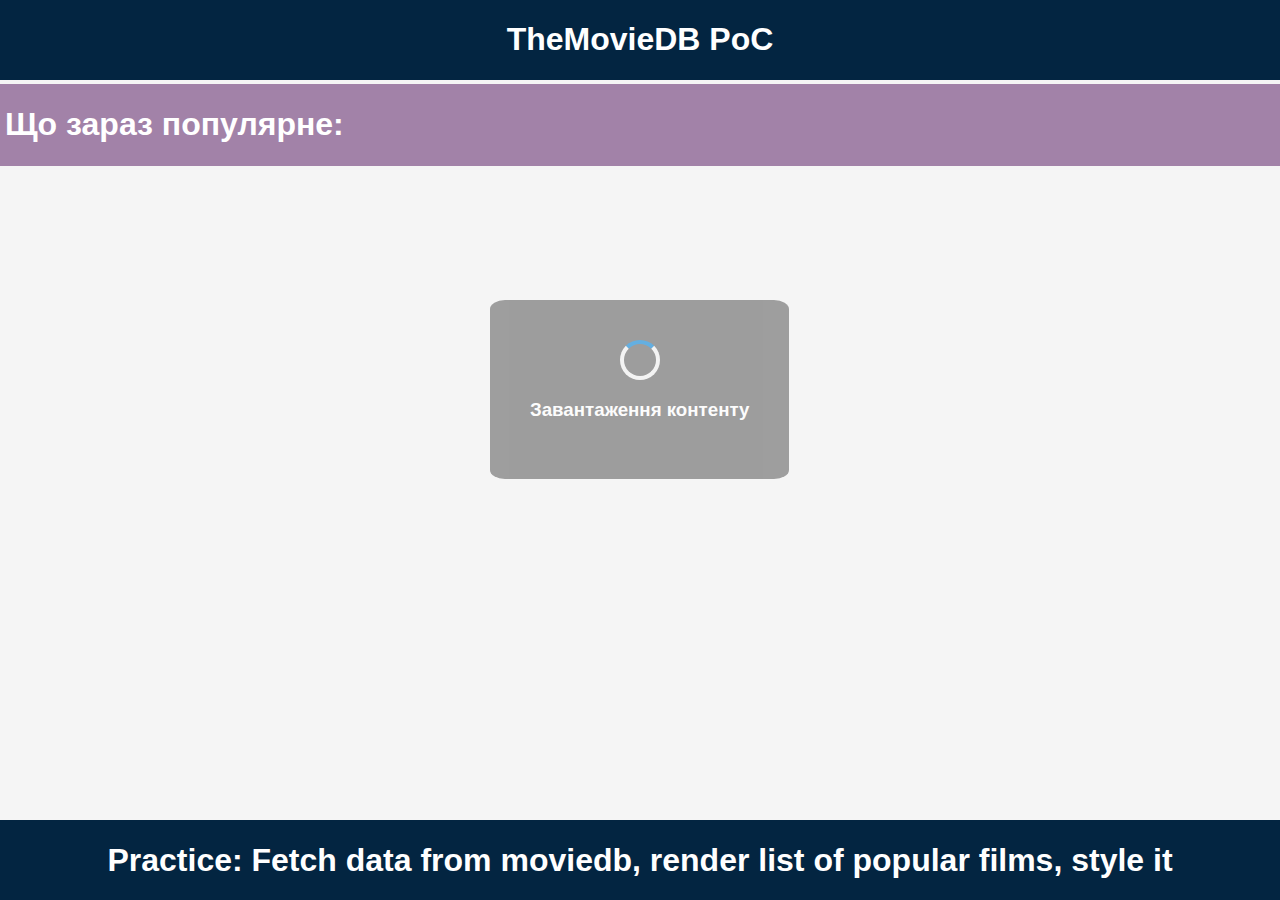
<file: modul2(DOMApi)/Practice Fetch data from moviedb, render list of popular films, style it/index.html>
<!DOCTYPE html>
<html lang="en">
<head>
    <meta charset="UTF-8">
    <meta http-equiv="X-UA-Compatible" content="IE=edge">
    <meta name="viewport" content="width=device-width, initial-scale=1.0">
    <link rel="stylesheet" href="./css/style.css" />
    <title>TheMovieDB PoC</title>
</head>
<body>
    <div class="wrapper">
        <header class="header">
            <div class="header__container container">
                <h1>TheMovieDB PoC</h1>
            </div>
        </header>
        <div id="loading-procces" class="main__loading">
            <div class="main__loading-icon"></div>
            <h3>Завантаження контенту</h3>
        </div>
        <main class="main">
            <div class="main__container container">
                <div class="main__title"><h1>Що зараз популярне:</h2></div>
                <div id="content" class="main__content">
                </div>
            </div>
        </main>
        <footer class="footer">
            <div class="footer__container container">
                <h1>Practice: Fetch data from moviedb, render list of popular films, style it</h1>
            </div>
        </footer>
    </div>
    <script type="module" src="./src/script.js"></script>
</body>
</html>
</file>
<file: modul2(DOMApi)/Practice Fetch data from moviedb, render list of popular films, style it/css/style.css>
html, body{
    height: 100%;
    font-family: sans-serif;
    margin: 0;
    padding: 0;

}

.wrapper{
    height: 100%;
    display: flex;
    flex-direction: column;
}
.container {
    max-width: 1280px;
    margin: 0px auto;
}
.header{
    background-color: #032541;
    text-align: center;
}

.main{
    background-color: whitesmoke;
    flex: 1 1 auto;
}
.main__container{
    display: flex;
    flex-direction: column;
}
.main__title{
    background-color: #a282a8;
    padding-top: 1px;
    padding-bottom: 1px;
    padding-left: 5px;
    margin-bottom: 4px;
    margin-top: 4px;
}
.main__content{
    flex-grow:1;
    display: flex;
    flex-wrap: wrap;
    align-items: stretch;
    justify-content: space-between;
}
.card{
    display: flex;
    flex-direction: column;
    align-items: stretch;
    max-width: 300px;
    max-height: 600px;
    padding: 4px;
    background-color:rgb(192, 194, 194);
    margin-bottom: 20px;
    border: 1px solid gray;
    box-shadow: 10px 5px 5px #032541;
}

.card-image{
    object-fit: fill;
    max-width: 100%;
    min-height: calc(100px * 1.5);
}

.card__title{
    font-size: 18px larger;
}
.main__loading{
    margin: 0px auto;
    position: absolute;
    top: calc(50% - 150px);
    left: calc(50% - 150px);
    padding: 40px;
    border-radius: 5%;
    background-color: gray;
    opacity: 75%;
    display: flex;
    align-items: center;
    flex-direction: column;
}
.main__loading-icon {
    border: 4px solid #f3f3f3; 
    border-top: 4px solid #3498db; 
    border-radius: 50%;
    width: 32px;
    height: 32px;
    animation: spin 2s linear infinite;
}

@keyframes spin {
    0% {
    transform: rotate(0deg);
    }
    100% {
    transform: rotate(360deg);
    }
}
.footer{
    background-color: #032541;
    text-align: center;
}
h1{
    color: white;
}
h3{
    color: white;
}
</file>
